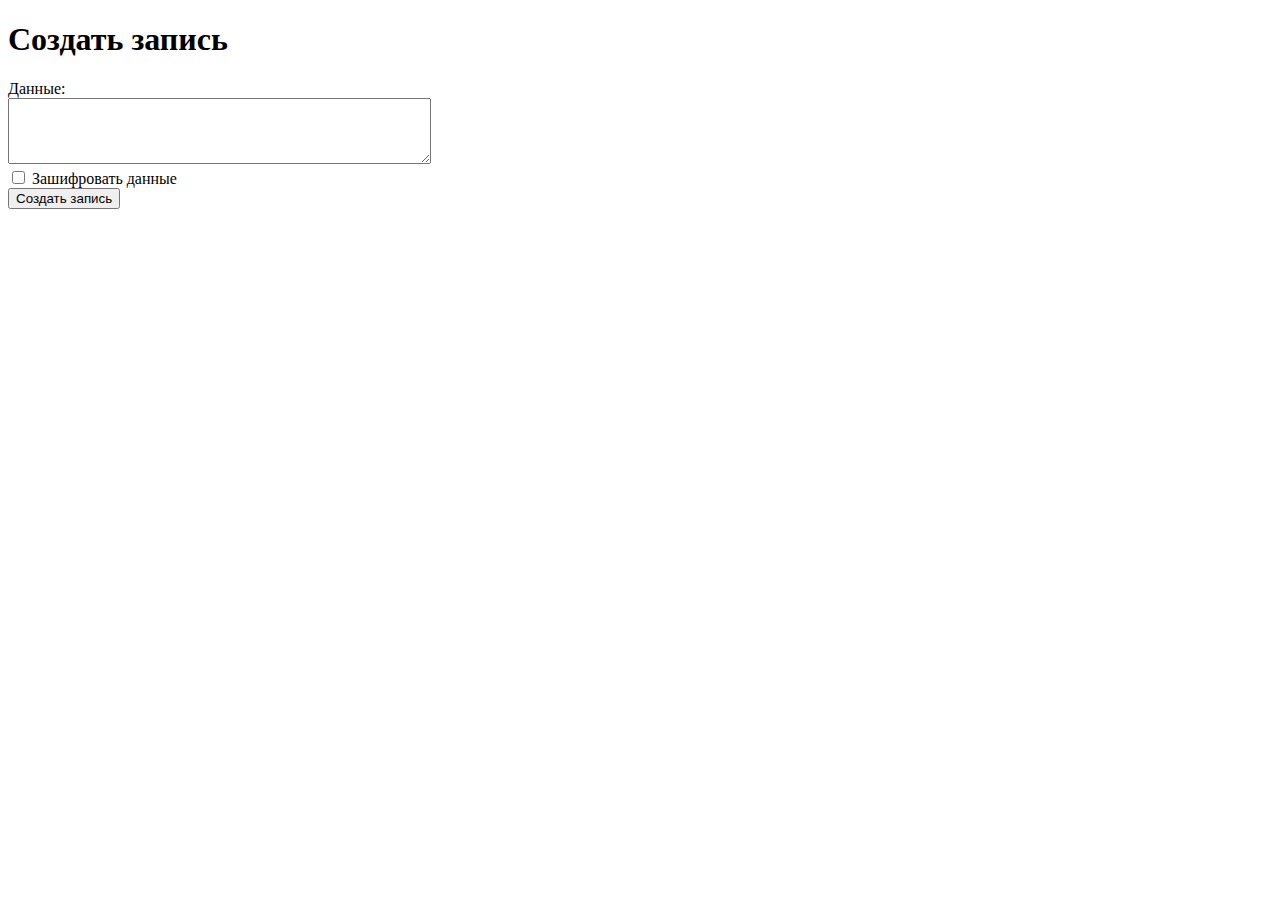
<file: olegserivces/templates/add_note.html>
<!DOCTYPE html>
<html lang="en">
<head>
    <meta charset="UTF-8">
    <meta name="viewport" content="width=device-width, initial-scale=1.0">
    <title>Создать запись</title>
</head>
<body>
    <h1>Создать запись</h1>
    <form action="/profile/{{ student_id }}/notes/add_note" method="post">
        <label for="data">Данные:</label><br>
        <textarea id="data" name="data" rows="4" cols="50"></textarea><br>
        <input type="hidden"  name="is_encrypted" value="">
        <input type="checkbox" id="is_encrypted" name="is_encrypted" value=True>
        <label for="is_encrypted">Зашифровать данные</label><br>
        <input type="submit" value="Создать запись">
    </form>
</body>
</html>
</file>
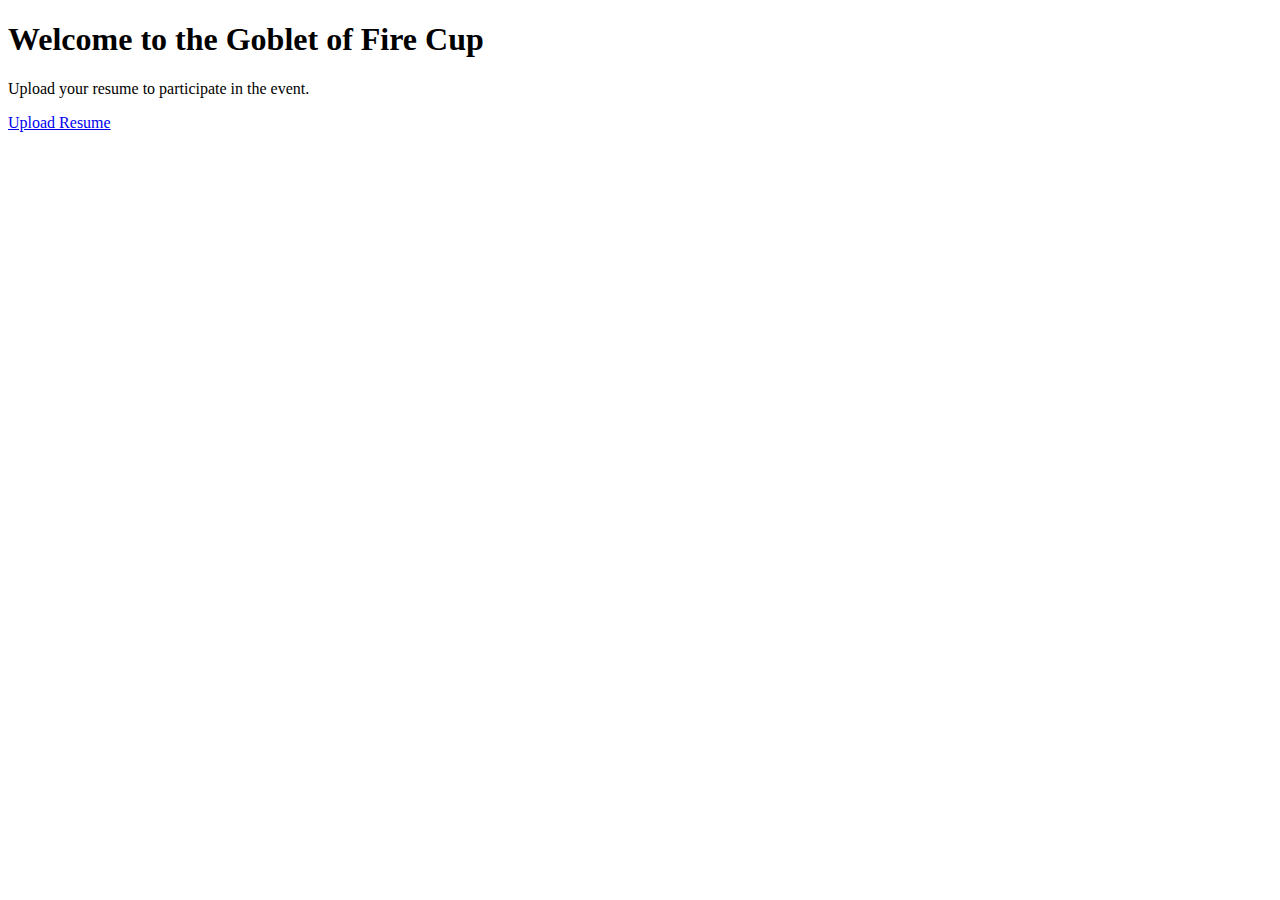
<file: olegserivces/templates/gobletoffire.html>
<!DOCTYPE html>
<html lang="en">
<head>
    <meta charset="UTF-8">
    <title>Upload Resume</title>
</head>
<body>
    <h1>Welcome to the Goblet of Fire Cup</h1>
    <p>Upload your resume to participate in the event.</p>
    <a href="{{ url_for('upload_file') }}">Upload Resume</a>
</body>
</html>
</file>
